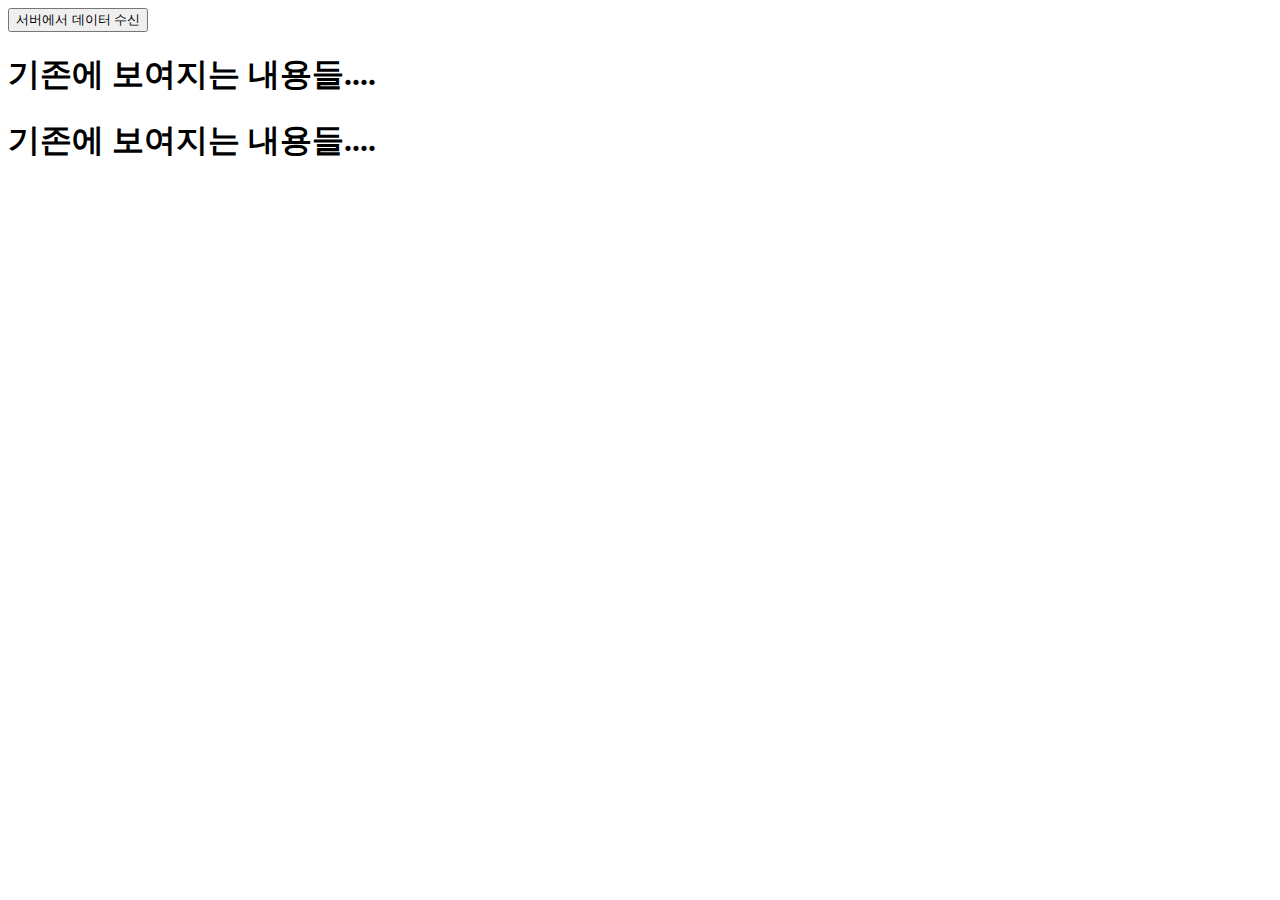
<file: javascript_ajax/src/main/webapp/ajaxExample2.html>
<!DOCTYPE html>
<html lang="ko">
<head>
  <meta charset="UTF-8">
  <meta http-equiv="X-UA-Compatible" content="IE=edge">
  <meta name="viewport" content="width=device-width, initial-scale=1.0">
  <title>Document</title>
  <script type="module" defer>
    console.log("프로그램 시작됨");
    //이벤트 소스에 이벤트리스너 등록
    document.querySelector("#button").addEventListener("click", ()=>{
      ajaxReuqest();
    });
   //XMLHttpRequest 객체를 이용하여 비동기 통신
   function ajaxReuqest(){
    let request = new XMLHttpRequest();
    request.open("get", "helloAjax.jsp"); // 세번째 인자 true이면 비동기 통신, false면 동기 통신 생략해도 true
    //status 상태값이 바뀔때 마다 이벤트를 발생시킴
    //readyStatuschange 이벤트 처리하기 위해 이벤트 리스너 등록
    request.onreadystatechange = function(event){
     if(request.readyState === 4){ //서버로부터 데이터 수신 완료
        if(request.status === 200){ //status에는 응답코드(200.400,404,500)가 저장되어 있음
          //alert(request.responseText);
          //서버로 받은 데이터를 무서의 특정 영역에 출력(갱신)
          showMessage(request.responseText);
        }else if(request.status === 400){
          showMessage("잘못된 요청입니다..");
        }else if(request.status === 404){
          showMessage("요청하신 데이터를 찾을 수 없습니다..");
      }else{
        console.log("서버로부터 데이터 수신중...");
      }
    }
    request.send(); 
  }
   }
  function showMessage(message){
    document.querySelector("#message").innerHTML = message;
  }

   console.log("프로그램 종료됨..");
	

</script>

</head>

<body>

  <button id="button">서버에서 데이터 수신</button>
  <h1>기존에 보여지는 내용들....</h1>
  <h2 id ="message"></h2>
  <h1>기존에 보여지는 내용들....</h1>

</body>

</html>
</file>
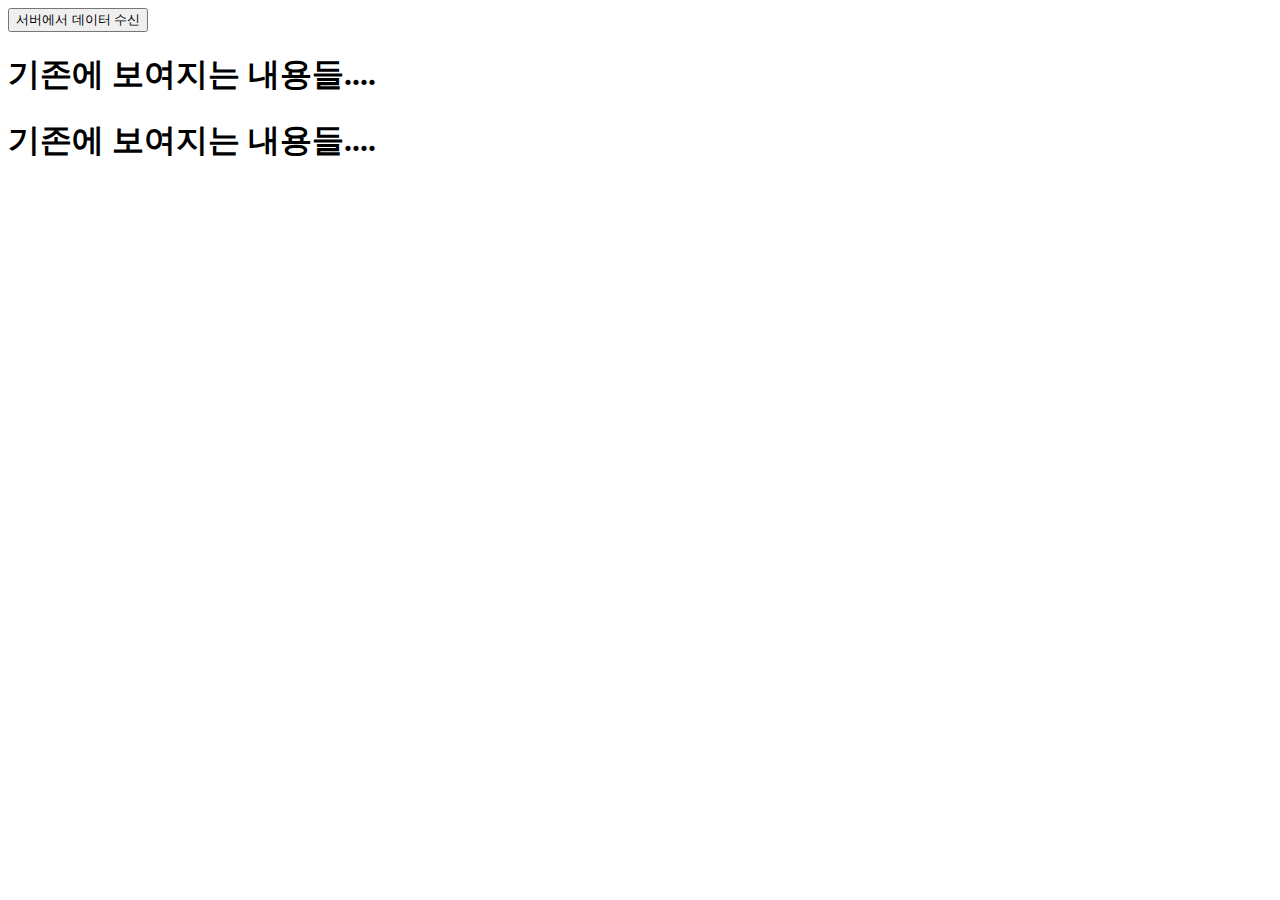
<file: javascript_ajax/src/main/webapp/fetchExample.html>
<!DOCTYPE html>
<html lang="ko">
<head>
  <meta charset="UTF-8">
  <meta http-equiv="X-UA-Compatible" content="IE=edge">
  <meta name="viewport" content="width=device-width, initial-scale=1.0">
  <title>Document</title>
  <script type="module" defer>
    
    //이벤트 소스에 이벤트리스너 등록
    document.querySelector("#button").addEventListener("click", ()=>{
      fetchReuqest();
    });

    function fetchReuqest(){
      //Fetch API를 이용한 비동기 통신
      fetch("helloAjax.jsp")
     //  .then(response => response.text()) //1.promise에게 리턴해주고..
      // .then(message => showMessage(message)) //2.promise를 다시 then으로 받는다
      // .catch(error => showMessage(error.message))
      // .finally(()=>console.log("이미지 로딩 없애는 코드"));
   
      .then(respose => {
              console.dir(respose); 
            // if(!response.ok){
            //         throw new Error("ssssssss");
            // }
            
              if(respose.status === 404){
                throw new Error("요청하신 파일을 찾을 수 없습니다.");
              }else if(respose.status === 500){
                throw new Error("서버 장애가 발생하였습니다. 다시 시도해 주세요.");
              }
              return respose.text();

            })
            .then(message => showMessage(message))
            .catch(error => {
               console.dir(error);
               showMessage(error.message)
            })
            .finally(() => console.log("이미지 로딩 없애는 코드"));
          
    } 
    

  function showMessage(message){
    document.querySelector("#message").innerHTML = message;
  }

   console.log("프로그램 종료됨..");
</script>

</head>

<body>

  <button id="button">서버에서 데이터 수신</button>
  <h1>기존에 보여지는 내용들....</h1>
  <h2 id ="message"></h2>
  <h1>기존에 보여지는 내용들....</h1>

</body>

</html>
</file>
